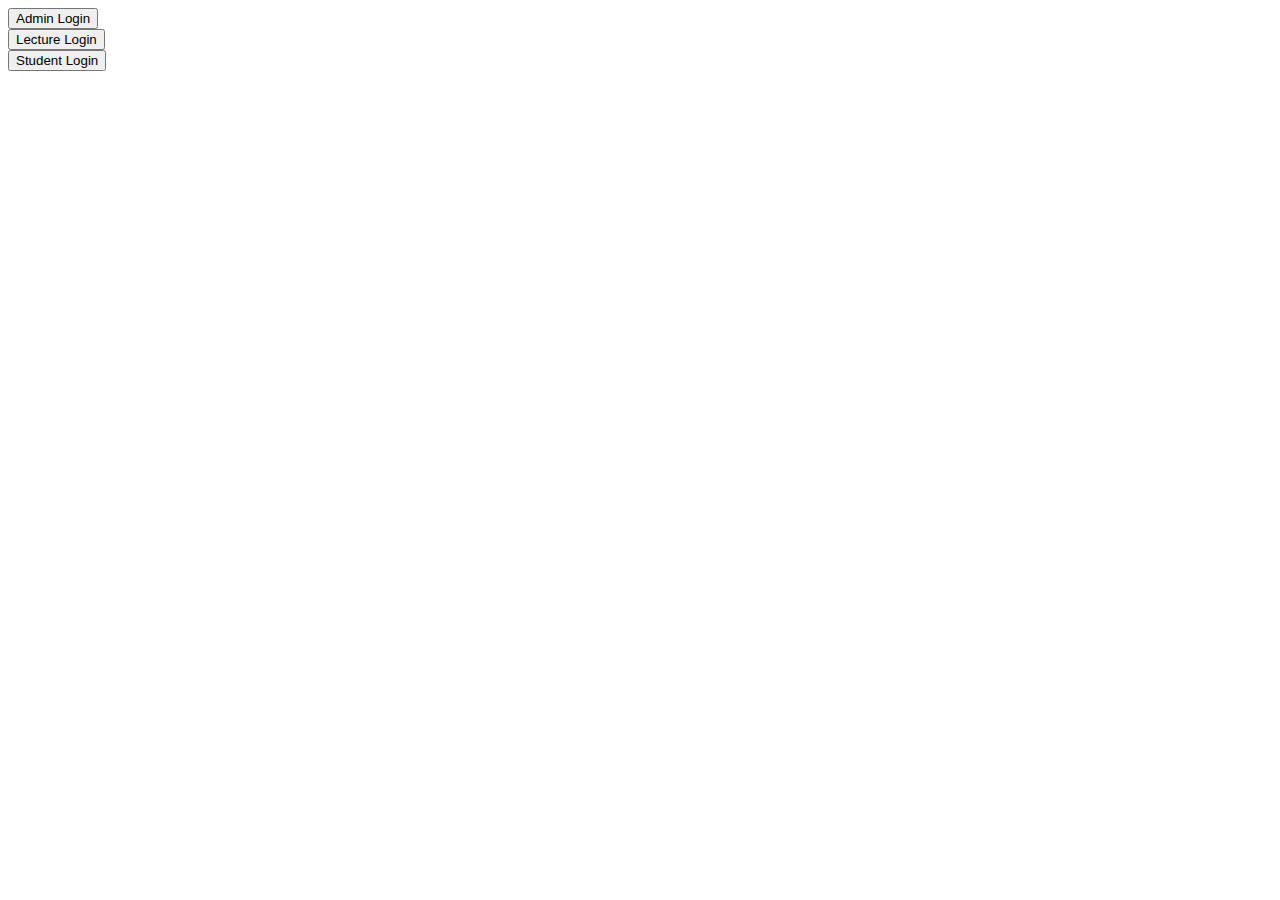
<file: templates/index.html>
<!DOCTYPE html>
<html lang="en">
<head>
    <meta charset="UTF-8">
    <meta name="viewport" content="width=device-width, initial-scale=1.0">
    <title>Lecture Booking</title>
</head>
<body>
    <form action="" method="post">
        <input type="hidden" name="value" value="admin">
        <input type="submit" value="Admin Login">
    </form>
    <form action="" method="post">
        <input type="hidden" name="value" value="lecture">
        <input type="submit" value="Lecture Login">
    </form>
    <form action="" method="post">
        <input type="hidden" name="value" value="student">
        <input type="submit" value="Student Login">
    </form>
</body>
</html>
</file>
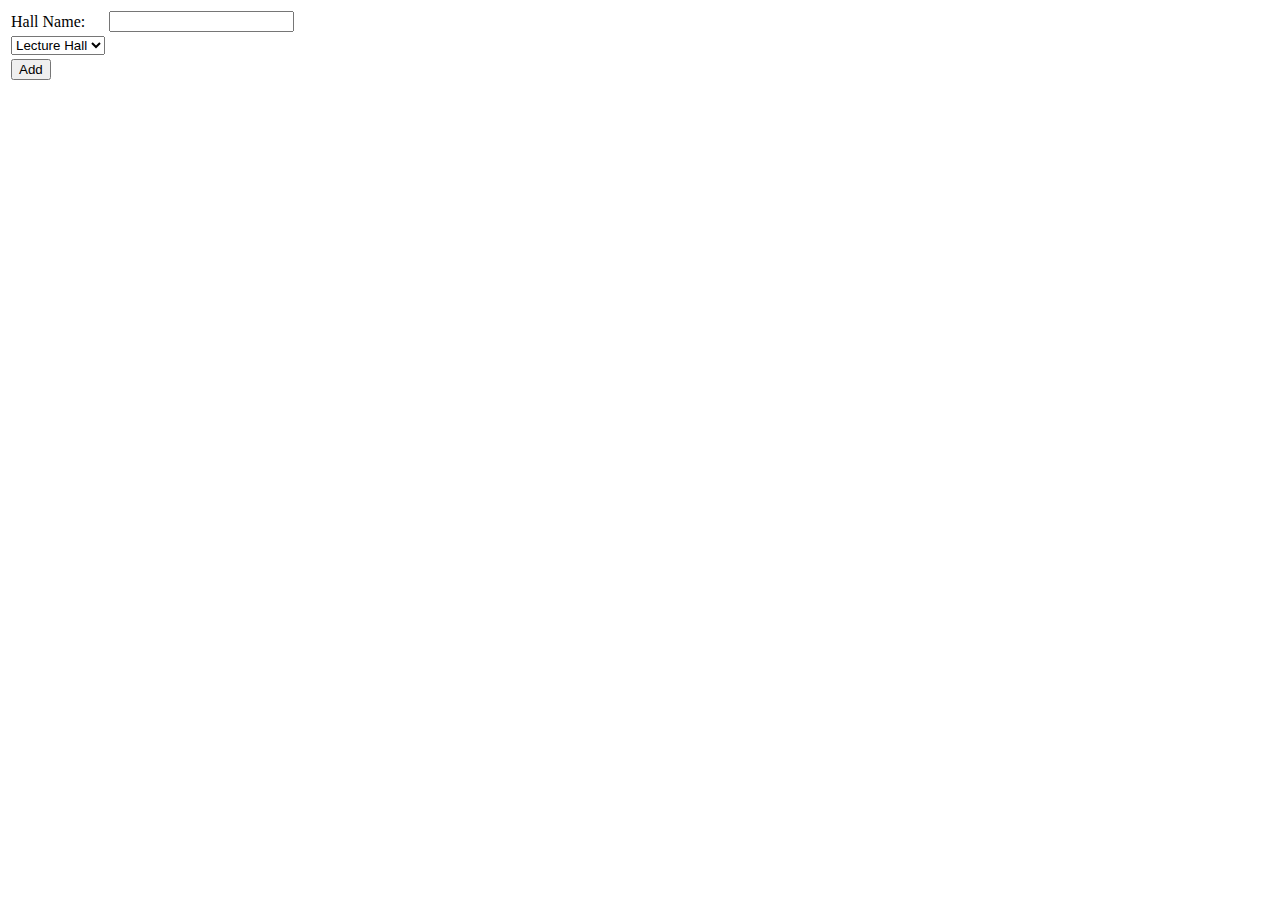
<file: templates/hall_edit.html>
<!DOCTYPE html>
<html lang="en">
<head>
    <meta charset="UTF-8">
    <meta name="viewport" content="width=device-width, initial-scale=1.0">
    <title>hall_edit</title>
</head>
<body>
    <table>
        <form action="" method="post">
            <tr>
                <td>Hall Name:</td>
                <td><input type="text" name="hname" id=""></td>
            </tr>
            <tr>
                <td>
                    <select name="htype" id="">
                        <option value="lecture_hall">Lecture Hall</option>
                        <option value="Lab">Lab</option>
                    </select>
                </td>
            </tr>
            <tr>
                <td>
                    <input type="submit" value="Add">
                </td>
            </tr>
        </form>
    </table>
</body>
</html>
</file>
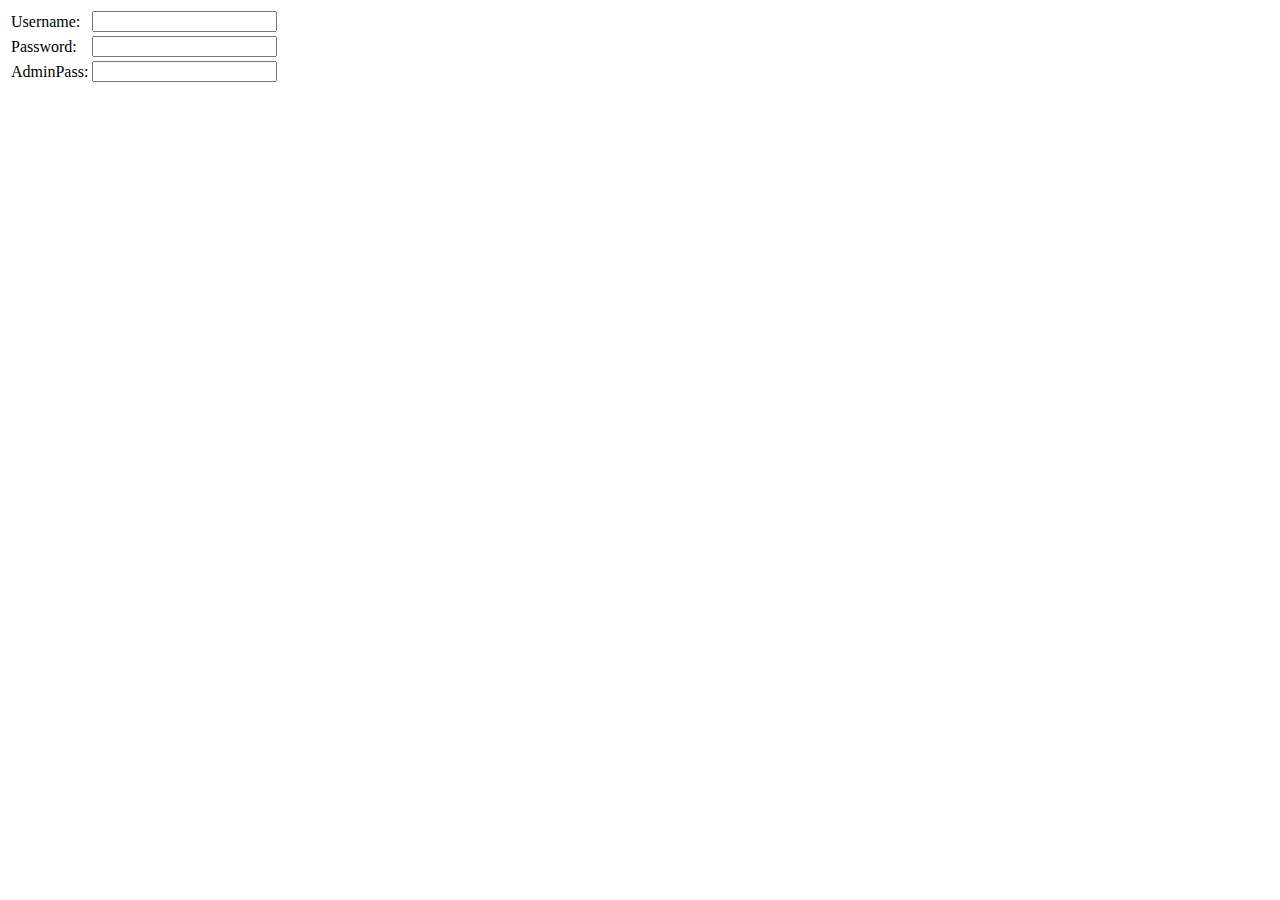
<file: templates/install.html>
<!DOCTYPE html>
<html lang="en">
<head>
    <meta charset="UTF-8">
    <meta name="viewport" content="width=device-width, initial-scale=1.0">
    <title>install</title>
</head>
<body>
    <table>
        <form action="" method="post">
            <tr>
                <td>Username:</td>
                <td><input type="text" name="username"></td>
            </tr>
            <tr>
                <td>Password:</td>
                <td><input type="password" name="Password"></td>
            </tr>
            <tr>
                <td>AdminPass:</td>
                <td><input type="text" name="adminpass"></td>
            </tr>
        </form>
    </table>
</body>
</html>
</file>
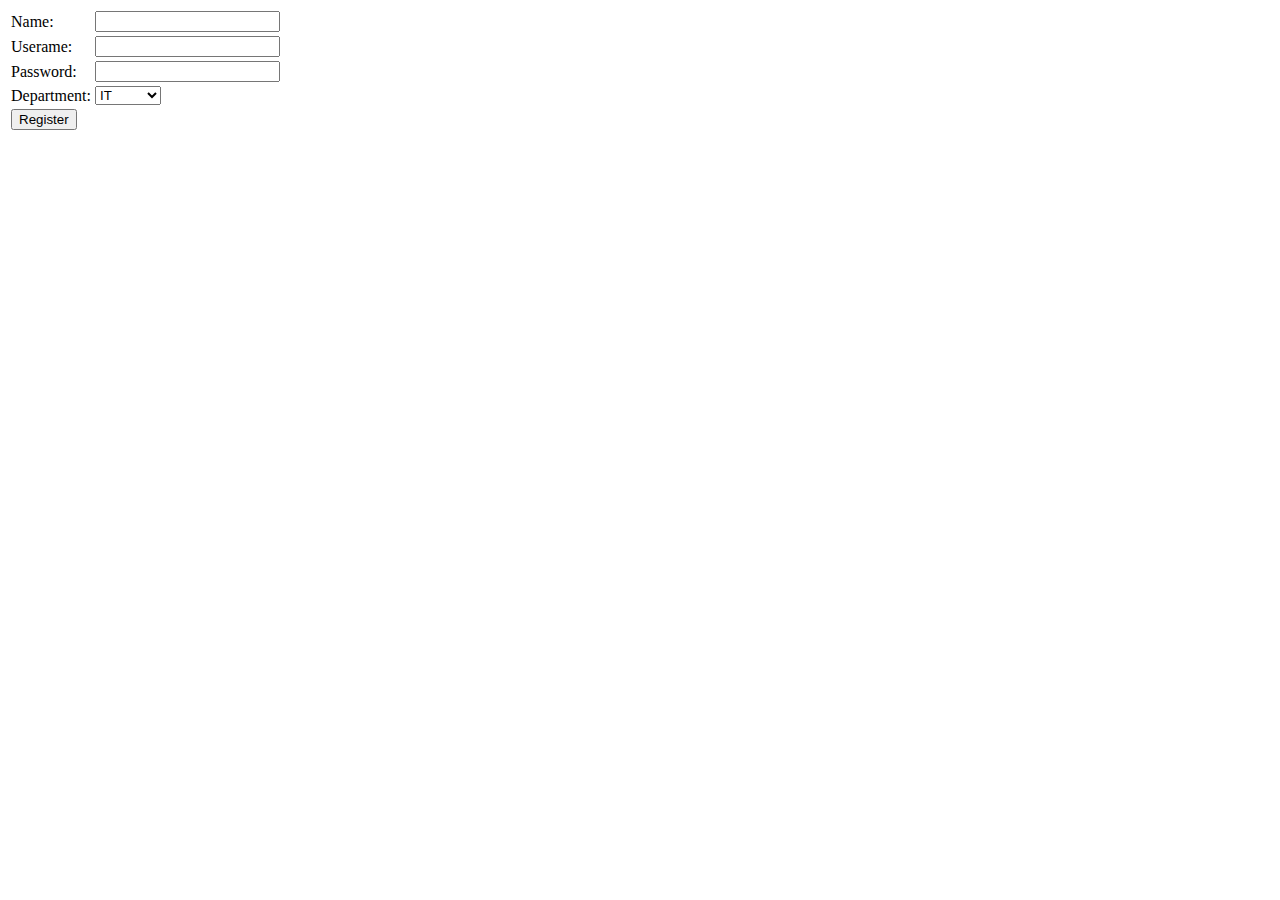
<file: templates/lec_add.html>
<!DOCTYPE html>
<html lang="en">
<head>
    <meta charset="UTF-8">
    <meta name="viewport" content="width=device-width, initial-scale=1.0">
    <title>Document</title>
</head>
<body>
    <table>
        <form action="" method="post">
            <tr>
                <td>Name:</td>
                <td><input type="text" name="name"></td>
            </tr>
            <tr>
                <td>Userame:</td>
                <td><input type="text" name="username"></td>
            </tr>
            <tr>
                <td>Password:</td>
                <td><input type="text" name="password"></td>
            </tr>
            <tr>
                <td>Department:</td>
               <td>
                <select name="depatment" id="department">
                    <option value="1">IT</option>
                    <option value="2">PM</option>
                    <option value="3">English</option>
                    <option value="4">Acount</option>
                </select>
               </td>
            </tr>
            <tr>
                <td><input type="submit" value="Register"></td>
            </tr>
        </form>
    </table>
</body>
</html>
</file>
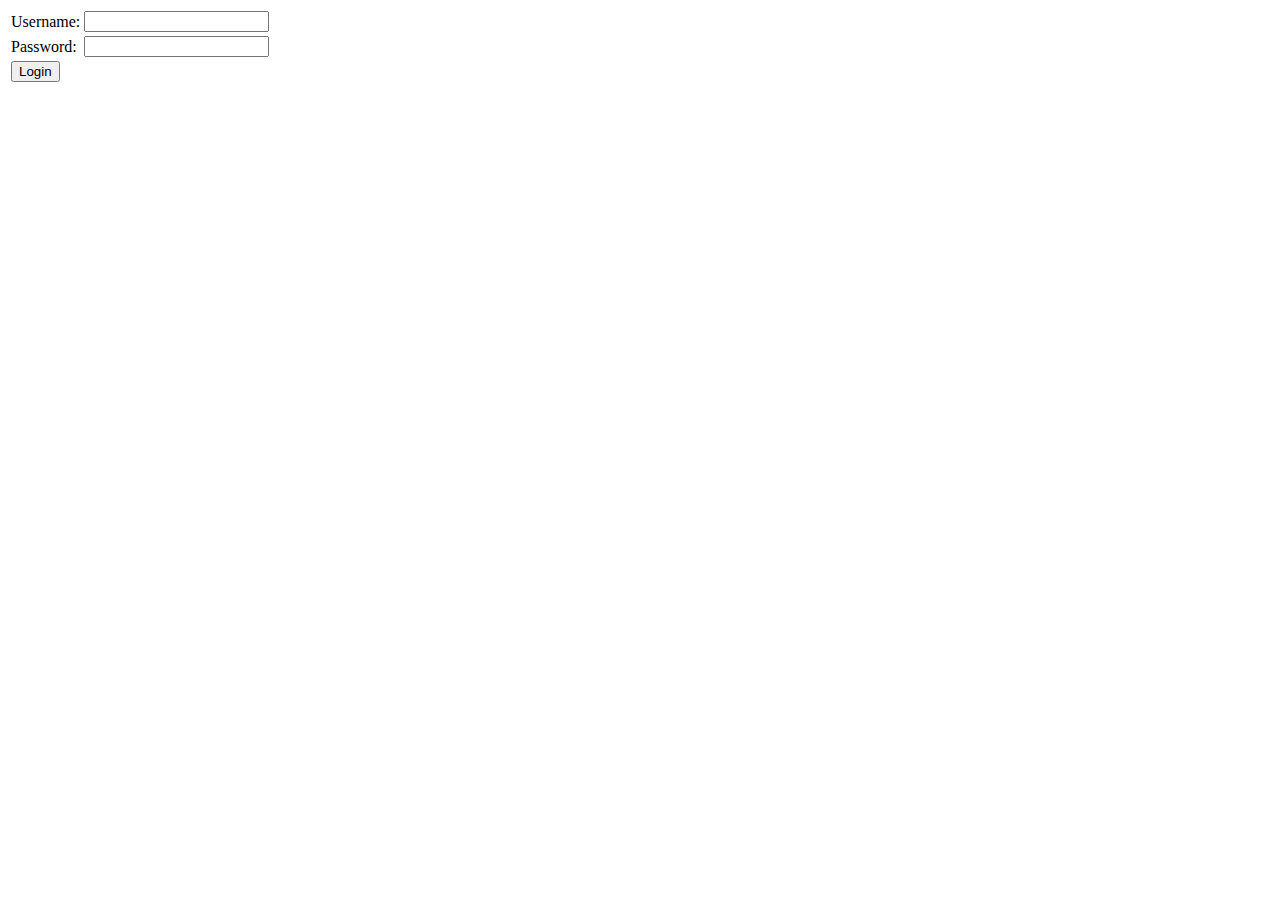
<file: templates/login.html>
<!DOCTYPE html>
<html lang="en">
<head>
    <meta charset="UTF-8">
    <meta name="viewport" content="width=device-width, initial-scale=1.0">
    <title>Document</title>
</head>
<body>
    <table>
        <form action="" method="post">
            <tr>
                <td>Username:</td>
                <td><input type="text" name="username"></td>
            </tr>
            <tr>
                <td>Password:</td>
                <td><input type="password" name="password"></td>
            </tr>
            <tr>
                <td><input type="submit" value="Login"></td>
            </tr>
        </form>
    </table>
</body>
</html>
</file>
